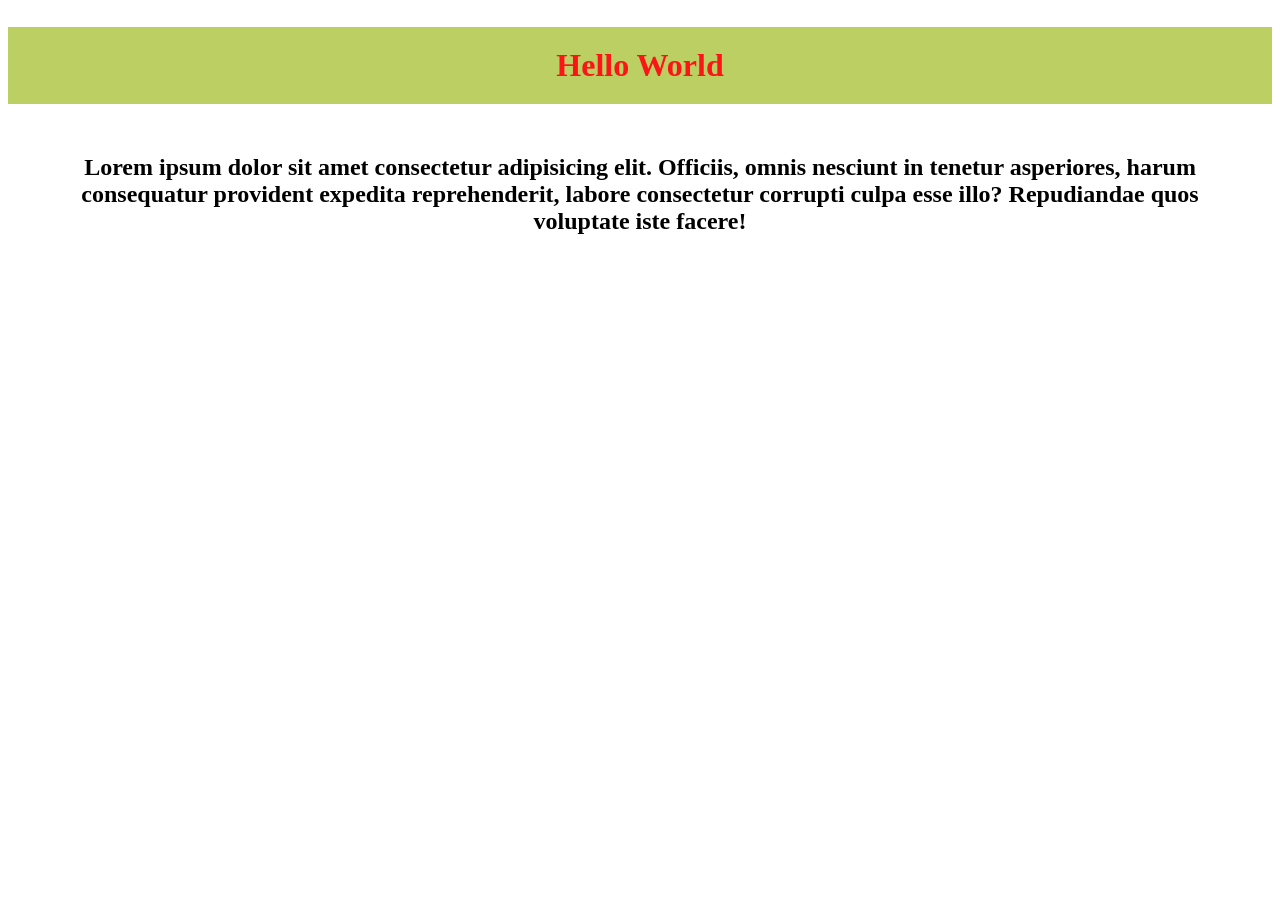
<file: CSS/basic/index.html>
<!DOCTYPE html>
<html lang="en">
<head>
    <meta charset="UTF-8">
    <meta name="viewport" content="width=device-width, initial-scale=1.0">
    <title>Document</title>
    <link rel="stylesheet" href="style.css">
</head>
<body>

    <h2 class="head">Hello World</h2>
    <p>Lorem ipsum dolor sit amet consectetur adipisicing elit. Officiis, omnis nesciunt in tenetur asperiores, harum consequatur provident expedita reprehenderit, labore consectetur corrupti culpa esse illo? Repudiandae quos voluptate iste facere!</p>


    
</body>
</html>
</file>
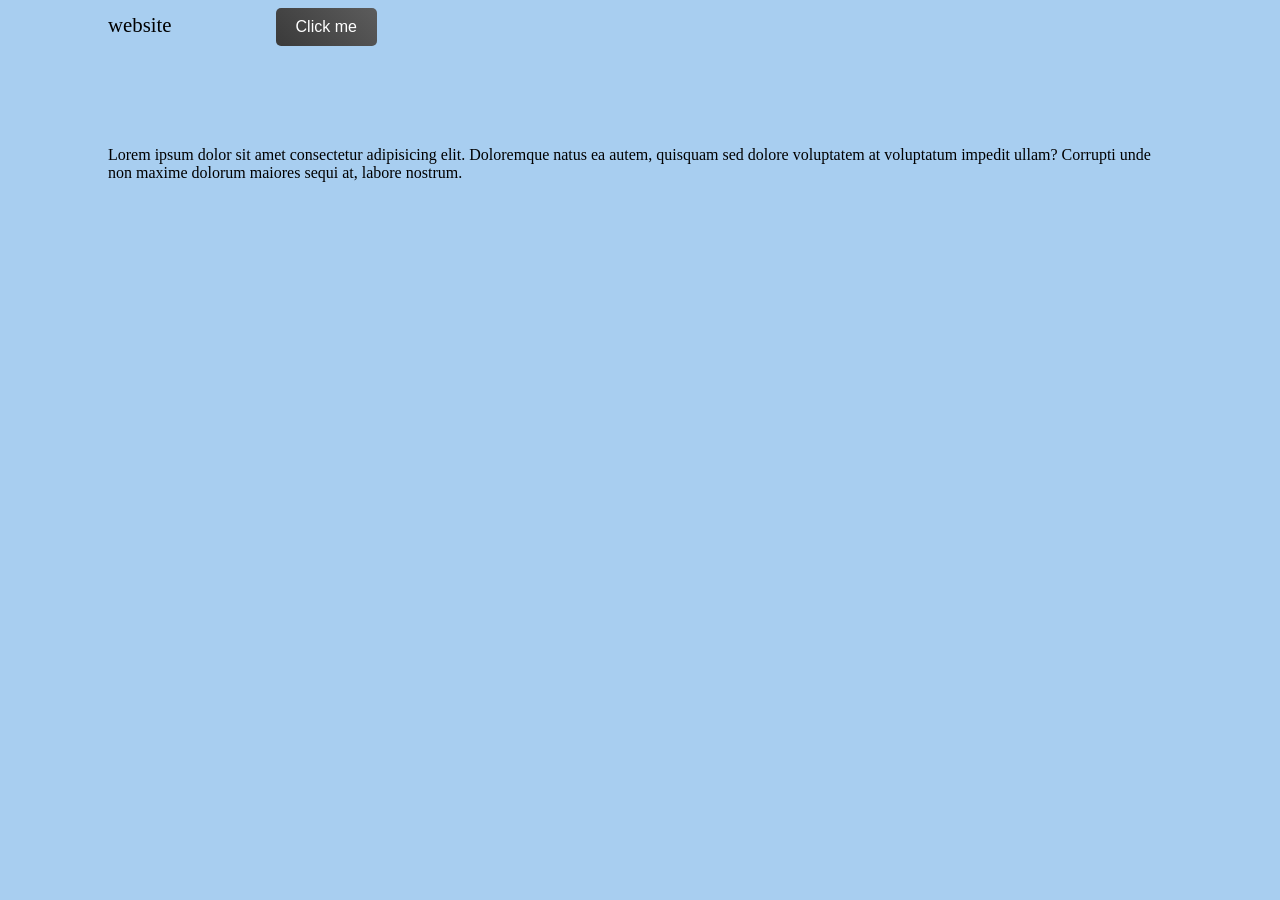
<file: CSS/hover/index.html>
<!DOCTYPE html>
<html lang="en">
<head>
    <meta charset="UTF-8">
    <meta name="viewport" content="width=device-width, initial-scale=1.0">
    <title>Document</title>
    <link rel="stylesheet" href="style.css">
</head>
<body>

    <a href="https://www.wikipedia.org/" target="_blank">website</a>


    <button>Click me</button>

    <p>Lorem ipsum dolor sit amet consectetur adipisicing elit. Doloremque natus ea autem, quisquam sed dolore voluptatem at voluptatum impedit ullam? Corrupti unde non maxime dolorum maiores sequi at, labore nostrum.</p>
    
</body>
</html>
</file>
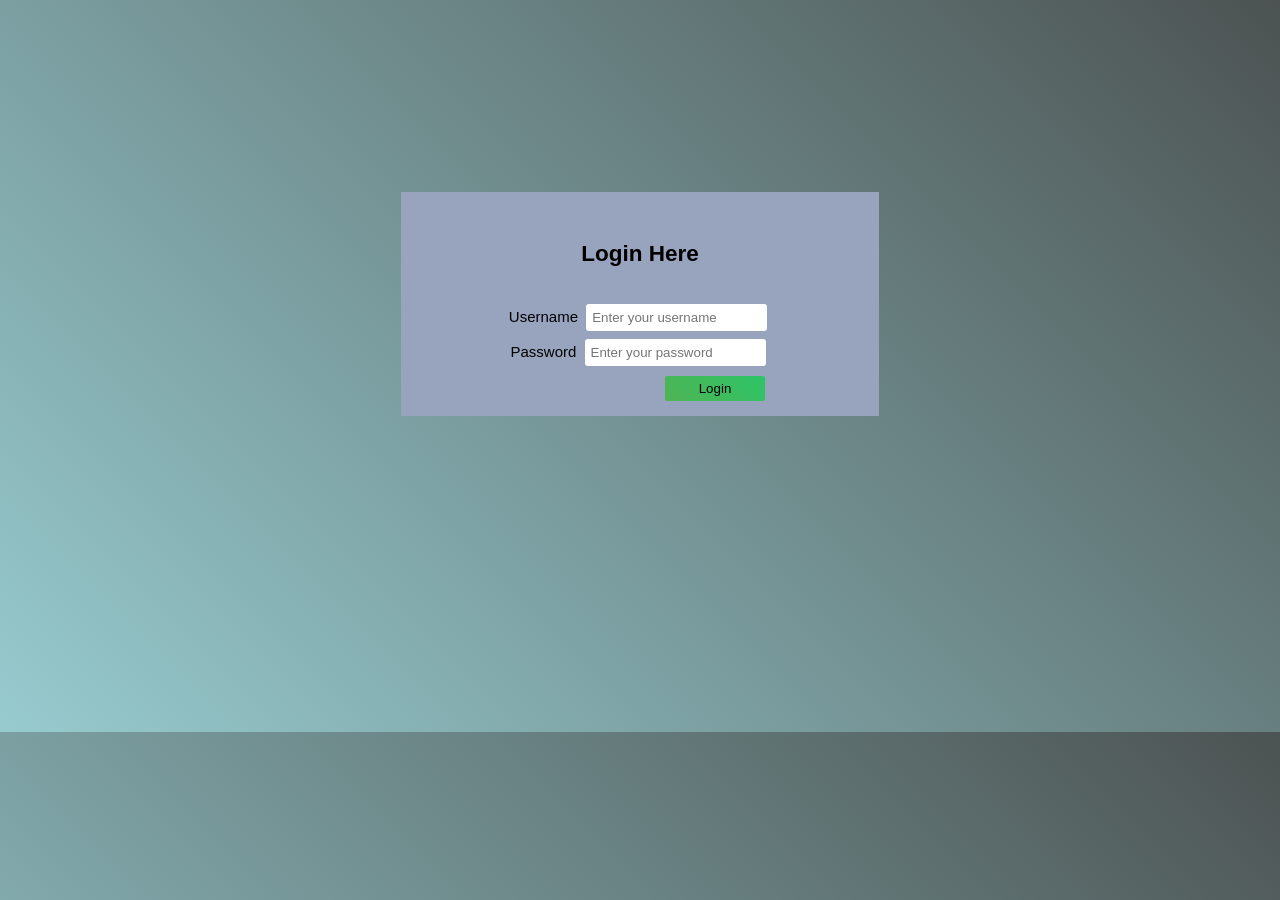
<file: CSS/login/index.html>
<!DOCTYPE html>
<html lang="en">
<head>
  <meta charset="UTF-8" />
  <meta name="viewport" content="width=device-width, initial-scale=1.0" />
  <title>Sign In</title>
  <link rel="stylesheet" href="style.css" />
</head>
<body>

  <div class="card">
    <h2>Login Here</h2>
    <form action="#">
      <label for="username">Username</label>
      <input type="text" id="username" placeholder="Enter your username" required> <br>

      <label for="password">Password </label>
      <input type="password" id="password" placeholder="Enter your password" required> <br>

      <button type="submit">Login</button>
    </form>
  </div>

</body>
</html>
</file>
<file: CSS/basic/style.css>
.head{
    color: rgb(250, 22, 22);
    background-color: rgb(187, 207, 98);
    text-align: center;
    padding: 20px;
    font-size: 2rem;
}

p{
    text-align: center;
    margin: 50px;
    font-size: 1.5rem;
    font-weight: 600;
}
</file>
<file: CSS/hover/style.css>
body{
    background-color: rgb(168, 206, 240);
}

a{
    text-decoration: none;
    font-size: 1.3rem;
    margin: 100px;
    color: black;
}
a:hover{
     text-decoration: underline;
    font-size: 1.3rem;
    margin: 100px;
    color: rgb(16, 38, 235);

}




/* Button */
  button {
      color: white;
      background: linear-gradient(45deg, #3a3a3a, #5c5c5c);
      border: none;
      border-radius: 5px;
      padding: 10px 20px;
      font-size: 16px;
      cursor: pointer;
      transition: all 0.3s ease;
    }

    button:hover {
      color: rgb(0, 0, 0);
      background: linear-gradient(45deg, #51911e, #59be68);
    }



/* when click */
    button:active {
      color: rgb(0, 0, 0);
      background: linear-gradient(45deg, #6ce40a, #1cac32);
      transform: scaleX(0.9); 
    }


p{
    margin: 100px;

}

p:hover{
    font-size: larger;
    transition: 1.3s;
}
</file>
<file: CSS/login/style.css>
body{
    font-family: Arial, Helvetica, sans-serif;
    margin: 0;
    background: linear-gradient(45deg, #97cbcf, #4c5352);
    height: 60vh;
    justify-content: center;
}

.card{
    width: 35%;
    background-color: rgb(152, 164, 189);
    margin: 0 auto;
    margin-top: 15%;
    padding: 15px;
    text-align: center;
    font-size: 15px;
}

h2{
    text-align: center;
    padding: 15px;
}

input{
    padding: 6px;
    align-items: center;
    margin: 4px;
    border: none;
    border-radius: 3px;
}

button{
    padding: 5px;
    margin-top: 6px;
    width: 100px;
    margin-left: 150px;
    border: none;
    background: linear-gradient(45deg, #4fb454, #2dc467);
    border-radius: 2px;

}

button:active{
    padding: 5px;
    margin-top: 6px;
    width: 100px;
    margin-left: 150px;
    border: none;
    background: linear-gradient(45deg, #4e6b50, #2dc467);
    border-radius: 2px;

}
</file>
